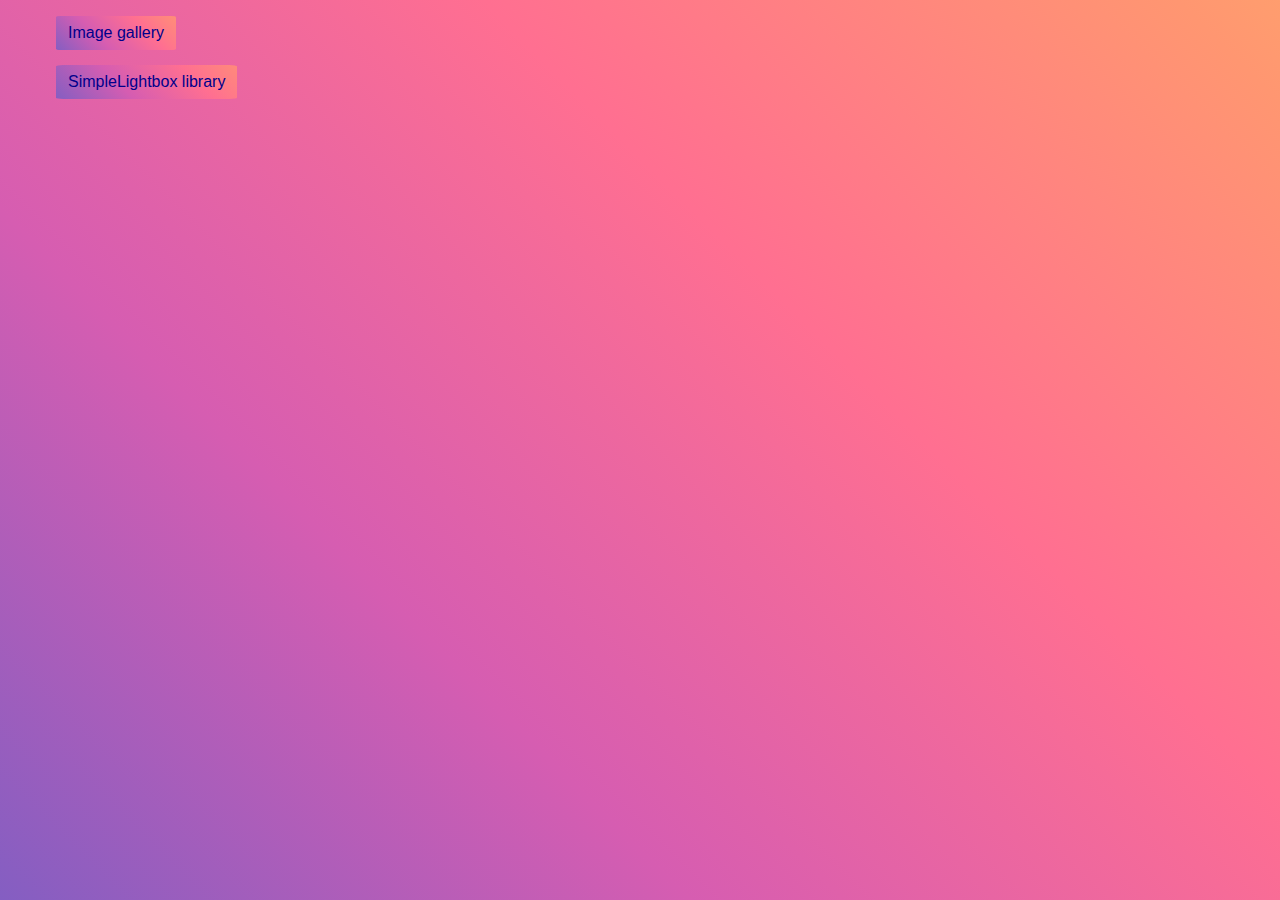
<file: index.html>
<!DOCTYPE html>
<html lang="en">
  <head>
    <meta charset="UTF-8" />
    <meta name="viewport" content="width=device-width, initial-scale=1.0" />
    <meta http-equiv="X-UA-Compatible" content="ie=edge" />
    <title>Homework 7</title>
    <link rel="stylesheet" href="css/common.css" />
    <link rel="stylesheet" href="css/styles.css" />
  </head>
  <body>
    <ul>
      <li>
        <button class="nav-button">
          <a href="01-gallery.html">Image gallery</a>
        </button>
      </li>
      <li>
        <button class="nav-button">
          <a href="02-lightbox.html">SimpleLightbox library</a>
        </button>
      </li>
    </ul>
  </body>
</html>
</file>
<file: css/common.css>
:root {
  --gradient: linear-gradient(
    45deg,
    #845ec2,
    #d65db1,
    #ff6f91,
    #ff9671,
    #ffc75f,
    #f9f871
  );
}

* {
  box-sizing: border-box;
}

body {
  margin: 16px;
  font-family: -apple-system, BlinkMacSystemFont, "Segoe UI", Roboto, Oxygen,
    Ubuntu, Cantarell, "Open Sans", "Helvetica Neue", sans-serif;
  -webkit-font-smoothing: antialiased;
  -moz-osx-font-smoothing: grayscale;
  background-color: #fafafa;
  color: #212121;
  line-height: 1.5;
  background-size: cover;
  background-attachment: fixed;
  background-image: var(--gradient);
  background-size: 200%;
  animation: bg-animation 2s infinite alternate;
}
@keyframes bg-animation {
  0% {
    background-position: left;
  }
  100% {
    background-position: right;
  }
}
ul {
  list-style-type: none;
}
a {
  text-decoration: none;
}
input {
  padding: 8px;
  font: inherit;
}

button {
  padding: 8px 12px;
  cursor: pointer;
}
</file>
<file: css/styles.css>
:root {
  --timing-function: cubic-bezier(0.4, 0, 0.2, 1);
  --animation-duration: 250ms;
  --gradient: linear-gradient(
    45deg,
    #845ec2,
    #d65db1,
    #ff6f91,
    #ff9671,
    #ffc75f,
    #f9f871
  );
}

.gallery {
  display: grid;
  max-width: 1140px;
  grid-template-columns: repeat(auto-fit, minmax(320px, 1fr));
  grid-auto-rows: 240px;
  grid-gap: 12px;
  justify-content: center;
  padding: 0;
  list-style: none;
  margin-left: auto;
  margin-right: auto;
}

.gallery__item {
  position: relative;
  box-shadow: 0px 1px 3px 0px rgba(0, 0, 0, 0.2),
    0px 1px 1px 0px rgba(0, 0, 0, 0.14), 0px 2px 1px -1px rgba(0, 0, 0, 0.12);
}

.gallery__image:hover {
  transform: scale(1.03);
}

.gallery__image {
  height: 100%;
  width: 100%;
  object-fit: cover;
  transition: transform var(--animation-duration) var(--timing-function);
  border-radius: 2%;
}

.gallery__link {
  display: block;
  text-decoration: none;
  height: 100%;
}

.gallery__link:hover {
  cursor: zoom-in;
}
.nav-button {
  border: 0;
  border-radius: 4%;
  padding: 15px, 15px;
  font-size: 1rem;
  margin-bottom: 15px;
  background-image: var(--gradient);
  background-size: 200%;
  background-position: left;
  transition: background-position 0.5s;
}
.nav-button:hover,
.nav-button:focus {
  background-position: right;
}
.nav-button a {
  color: darkblue;
}
</file>
